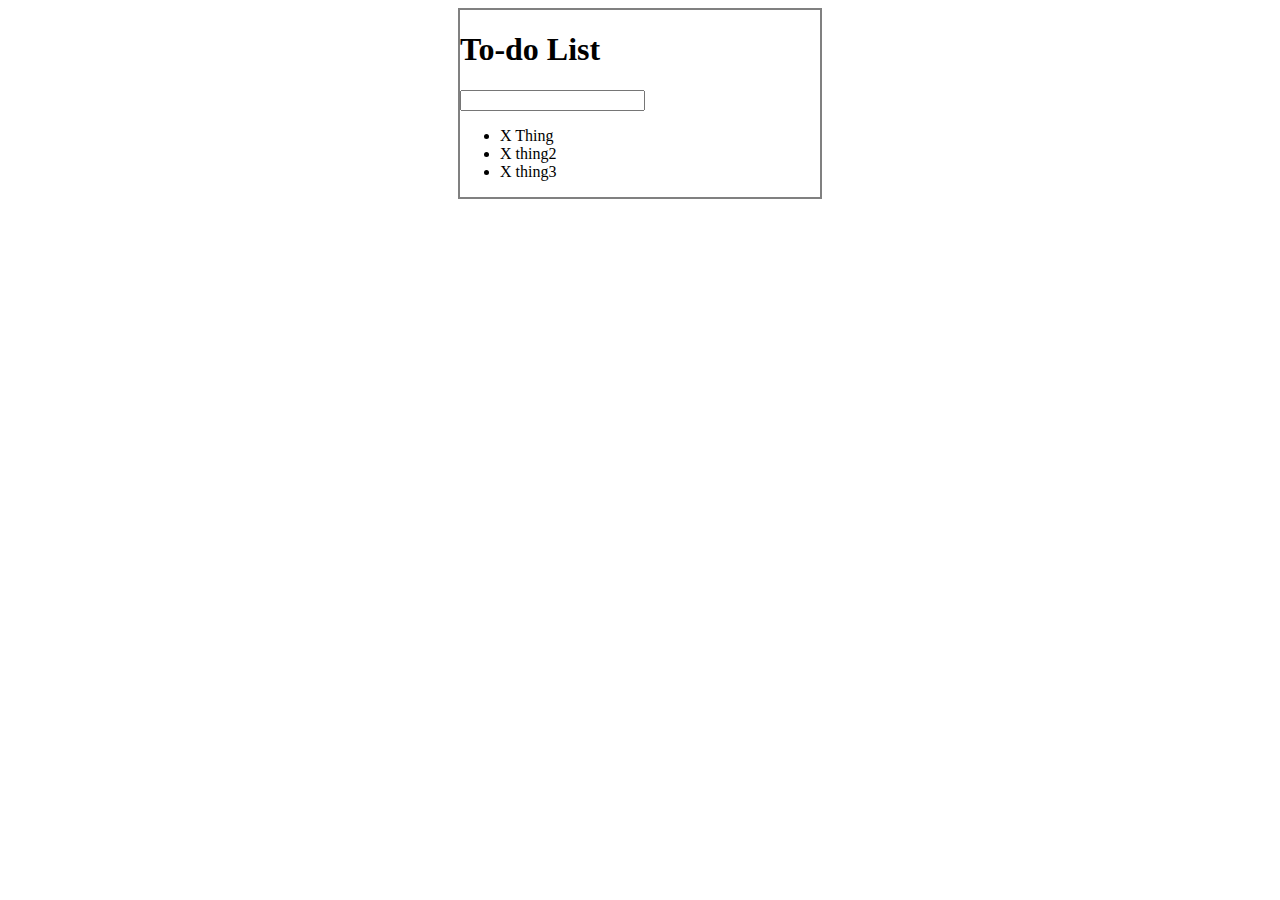
<file: MyTodoList/index.html>
<!DOCTYPE html>
<html lang="en">
<head>
    <meta charset="UTF-8">
    <meta name="viewport" content="width=device-width, initial-scale=1.0">
    <meta http-equiv="X-UA-Compatible" content="ie=edge">
    <link rel="stylesheet" href="assets/css/styles.css">
    <script type="text/javascript" src="assets/js/lib/jquery-3.4.1.js"></script>
    <title>Todoobies</title>
</head>
<body>
    <div id="container">
        <h1>To-do List</h1>
        <input type="text">

        <ul>
            <li><span>X</span> Thing</li>
            <li><span>X</span> thing2</li>
            <li><span>X</span> thing3</li>
        </ul>
    </div>
    
    <script type="text/javascript" src="assets/js/app.js"></script>
</body>
</html>
</file>
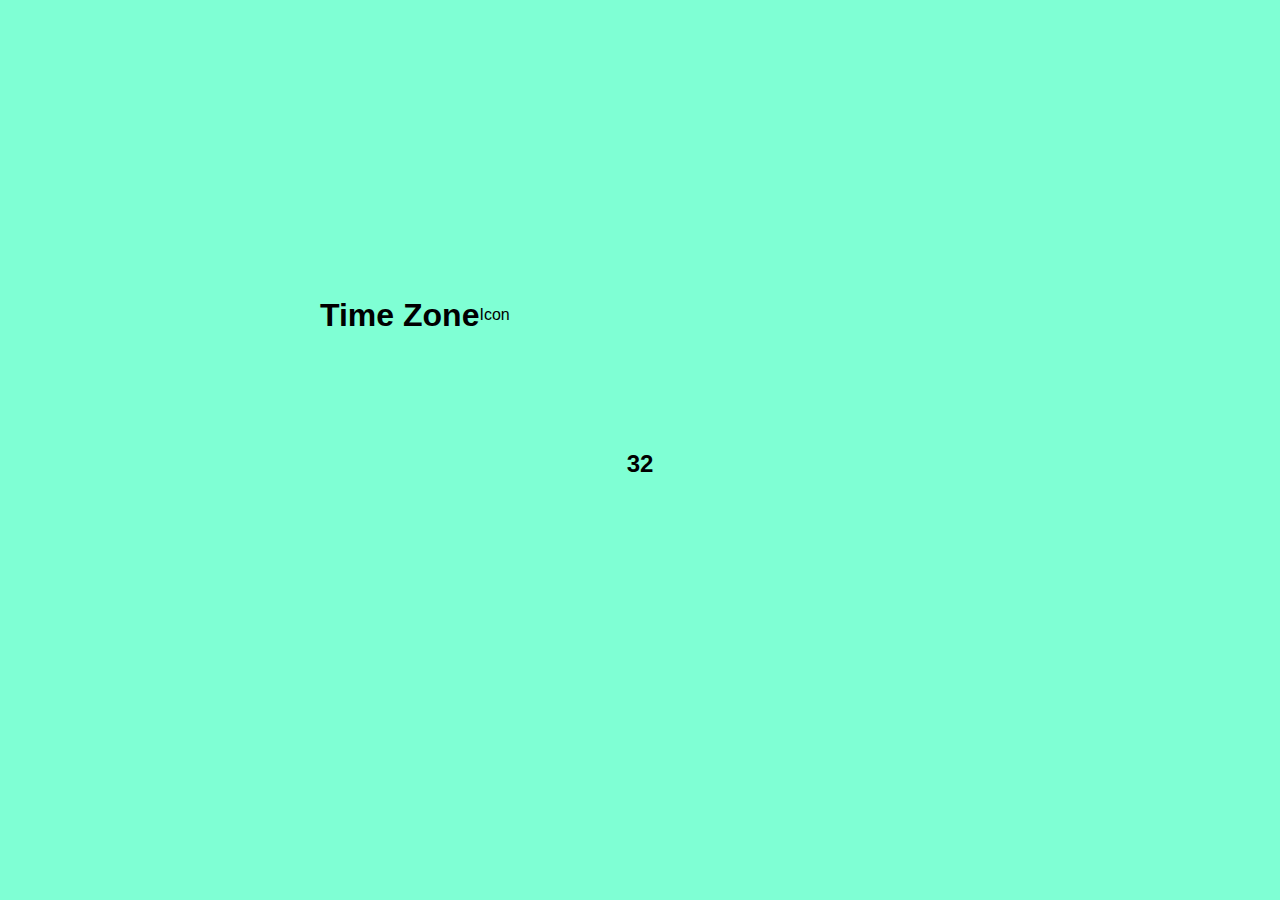
<file: WeatherNow/index.html>
<!DOCTYPE html>
<html lang="en">
<head>
    <meta charset="UTF-8">
    <meta name="viewport" content="width=device-width, initial-scale=1.0">
    <meta http-equiv="X-UA-Compatible" content="ie=edge">
    <link rel="stylesheet" href="assets/css/styles.css">
    <title>WeatherNow</title>
</head>
<body>
    <div class="location">
        <h1 class="locationTimezone">Time Zone</h1>
        <p>Icon</p>
    </div>
    <div class="temperature">
        <div class="degreeSect"></div>
            <h2 class="tempDegree">32</h2>
            <span></span>
        </div>
        <div class="tempDescription">

        </div>
    </div>
    
    <script type="text/javascript" src=assets/js/app.js></script>
</body>
</html>
</file>
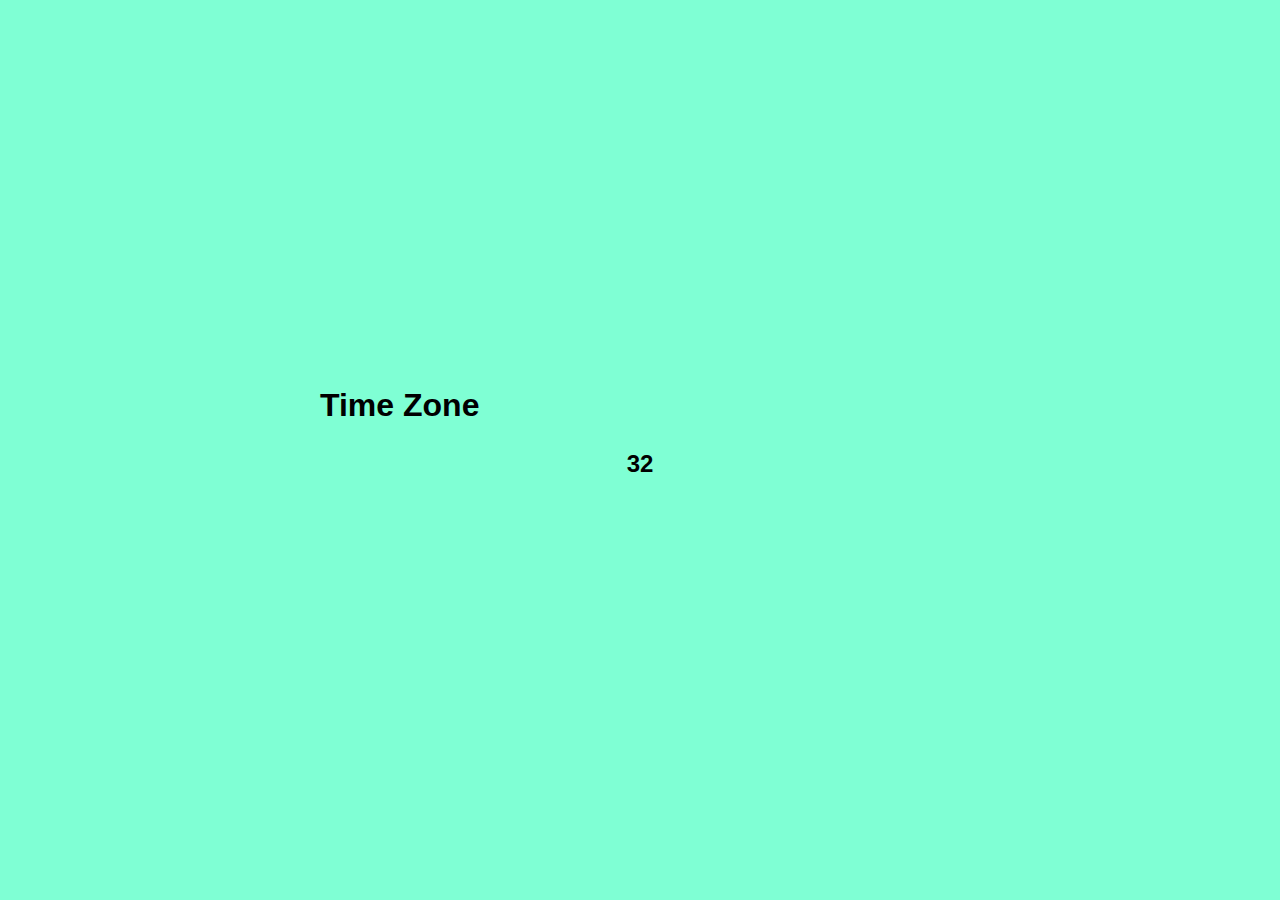
<file: WeatherNow/WeatherNow/index.html>
<!DOCTYPE html>
<html lang="en">
<head>
    <meta charset="UTF-8">
    <meta name="viewport" content="width=device-width, initial-scale=1.0">
    <meta http-equiv="X-UA-Compatible" content="ie=edge">
    <link rel="stylesheet" href="assets/css/styles.css">
    <title>WeatherNow</title>
</head>
<body>
    <div class="location">
        <h1 class="locationTimezone">Time Zone</h1>
        <canvas class="icon" width="128" height="128"></canvas>
    </div>
    <div class="temperature">
        <div class="degreeSect"></div>
            <h2 class="tempDegree">32</h2>
            <span></span>
        </div>
        <div class="tempDescription">

        </div>
    </div>
    
    <script type="text/javascript" src=assets/js/skycons.js></script>
    <script type="text/javascript" src=assets/js/app.js></script>
</body>
</html>
</file>
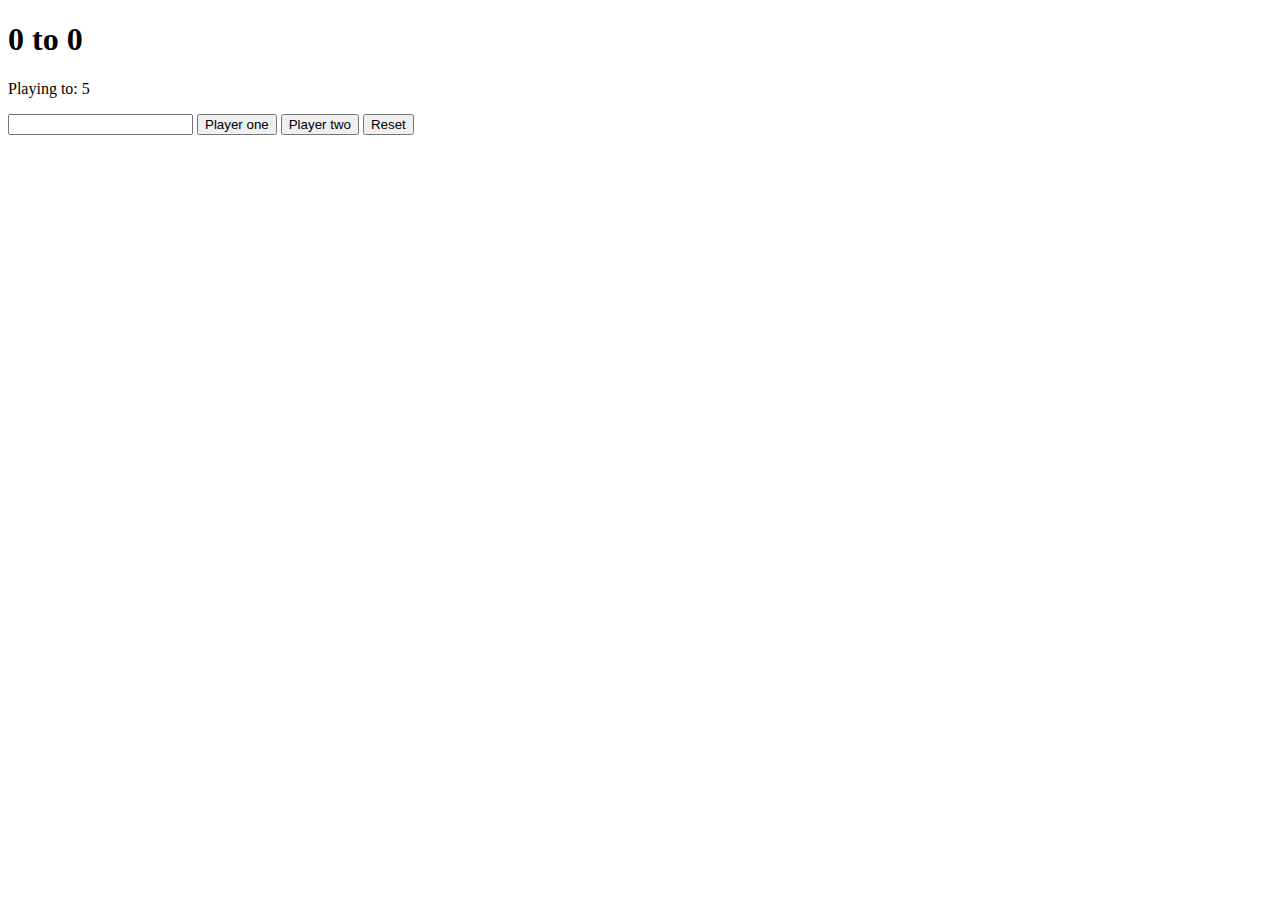
<file: Dev/Bootcamp/score.html>
<!DOCTYPE html>
<html lang="en">
<head>
    <meta charset="UTF-8">
    <meta name="viewport" content="width=device-width, initial-scale=1.0">
    <meta http-equiv="X-UA-Compatible" content="ie=edge">
    <title>Score Keeper</title>
    <link rel="stylesheet" type="text/css" href="score.css">
</head>
<body>
    
    <h1><span id="p1Display">0</span> to <span id="p2Display">0</span></h1>
    <p>Playing to:<span id="p"> 5</span></p>
    <input id="input" type="number">
    <button id="p1">Player one</button>
    <button id="p2">Player two</button>
    <button id="reset">Reset</button>

    <script type="text/javascript" src="score.js"></script>

</body>

</html>
</file>
<file: MyTodoList/assets/css/styles.css>
#container{
    border: 2px solid grey;
    width: 360px;
    margin: 0 auto;
}

.done {
    color: grey;
    text-decoration: line-through;
}
</file>
<file: WeatherNow/assets/css/styles.css>
* {
    margin: 0;
    padding: 0;
    box-sizing: border-box;
    background-color: aquamarine
}

body {
    height: 100vh;
    display: flex;
    justify-content: center;
    flex-direction: column;
    align-items: center;
    background-color: linear-gradient(rgb(47, 150, 168), rgb(48, 62, 143));
    font-family: sans-serif;
}

.location, .temperature {
    height: 30vh;
    width: 50%;
    display: flex;
    align-items: center;
}

.temperature {
    flex-direction: column;
}

.degreeSect {
    display: flex;
    align-items: center;
    cursor: pointer;
}

.degreeSect span {
    margin: 10px;
    font-size: 30px;
}

.degreeSect h2 {
    font-size: 40px;
}
</file>
<file: WeatherNow/WeatherNow/assets/css/styles.css>
* {
    margin: 0;
    padding: 0;
    box-sizing: border-box;
    background-color: aquamarine
}

body {
    height: 100vh;
    display: flex;
    justify-content: center;
    flex-direction: column;
    align-items: center;
    background-color: linear-gradient(rgb(47, 150, 168), rgb(48, 62, 143));
    font-family: sans-serif;
}

.location, .temperature {
    height: 10vh;
    width: 50%;
    display: flex;
    align-items: center;
}

.temperature {
    flex-direction: column;
}

.degreeSect {
    display: flex;
    align-items: center;
    cursor: pointer;
}

.degreeSect span {
    margin: 10px;
    font-size: 30px;
}

.degreeSect h2 {
    font-size: 40px;
}
</file>
<file: Dev/Bootcamp/score.css>
.winner {
    color: green;
}
</file>
